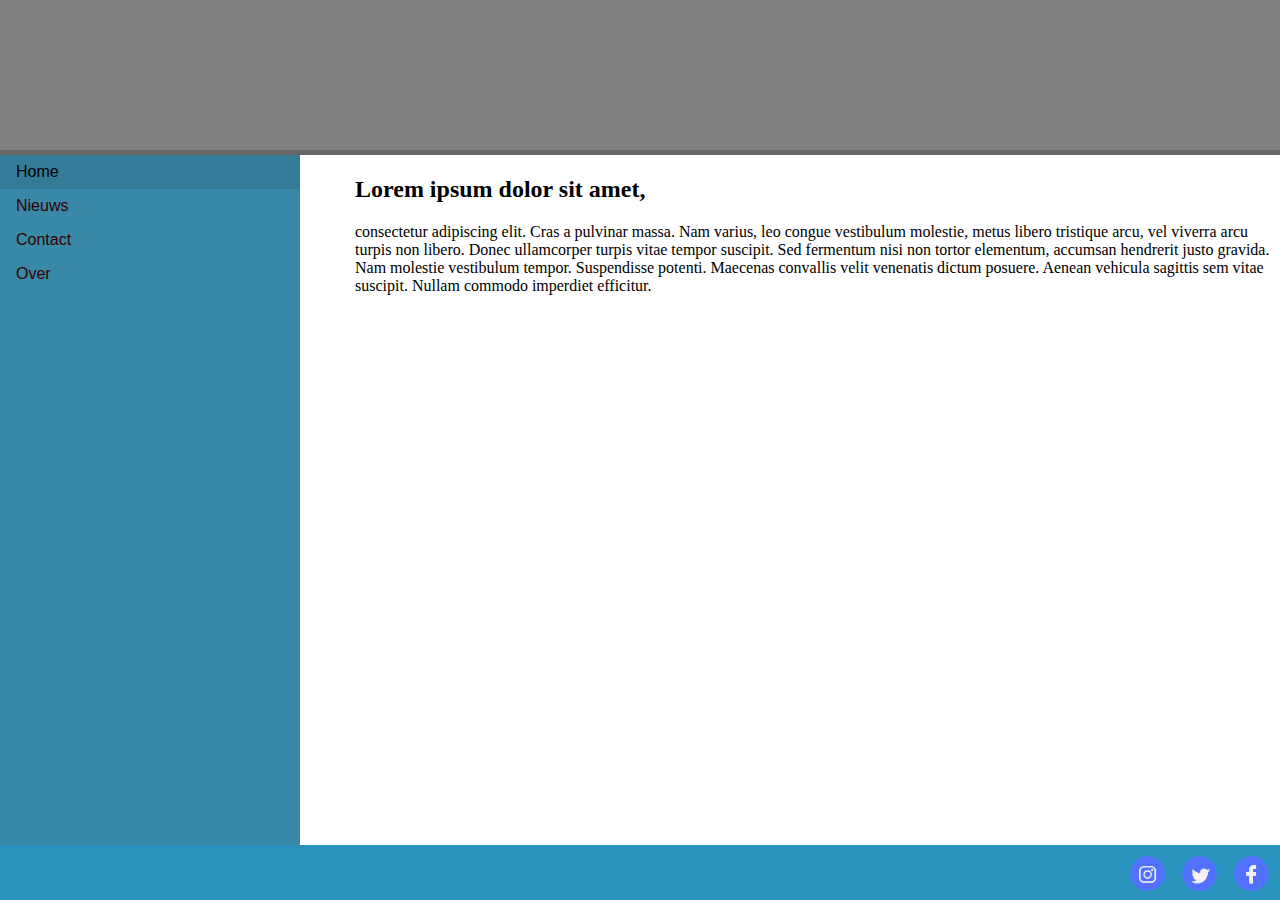
<file: Website_Blauw/index.html>
<!DOCTYPE html>
<html>
<head>
<meta name="viewport" content="width=device-width, initial-scale=1.0">
<link rel="stylesheet" href="resources/styles.css">
<style>

</style>
</head>
<body>
	<div class="body">
		<div id="top">
			<div id="header">
			</div>
		</div>
		
		<div id="main">
			<div class="mobmenu">
			  <button class="dropbtn">Menu</button>
					<div class="mobmenu-content">
						<ul class="sidenav">
						  <li><a class="active" href="#home">Home</a></li>
						  <li><a href="nieuws.html">Nieuws</a></li>
						  <li><a href="contact.html">Contact</a></li>
						  <li><a href="over.html">Over</a></li>
						</ul>
					</div>
				</div>
			<div class="content">
			  <h2>Lorem ipsum dolor sit amet,</h2>
			  <p>consectetur adipiscing elit. Cras a pulvinar massa. Nam varius, leo congue vestibulum molestie, metus libero tristique arcu, vel viverra arcu turpis non libero. Donec ullamcorper turpis vitae tempor suscipit. Sed fermentum nisi non tortor elementum, accumsan hendrerit justo gravida. Nam molestie vestibulum tempor. Suspendisse potenti. Maecenas convallis velit venenatis dictum posuere. Aenean vehicula sagittis sem vitae suscipit. Nullam commodo imperdiet efficitur.</p>
			</div>
			
		</div>
		<div id="bottom">
			<div id="footer"> 
			<button class="socm"><img src="resources/facebook.png"/></button>
			<button class="socm"><img src="resources/twitter.png"/></button>
			<button class="socm"><img src="resources/instagram.png"/></button>
			</div>
		</div>
	</div>
</body>
</html>
</file>
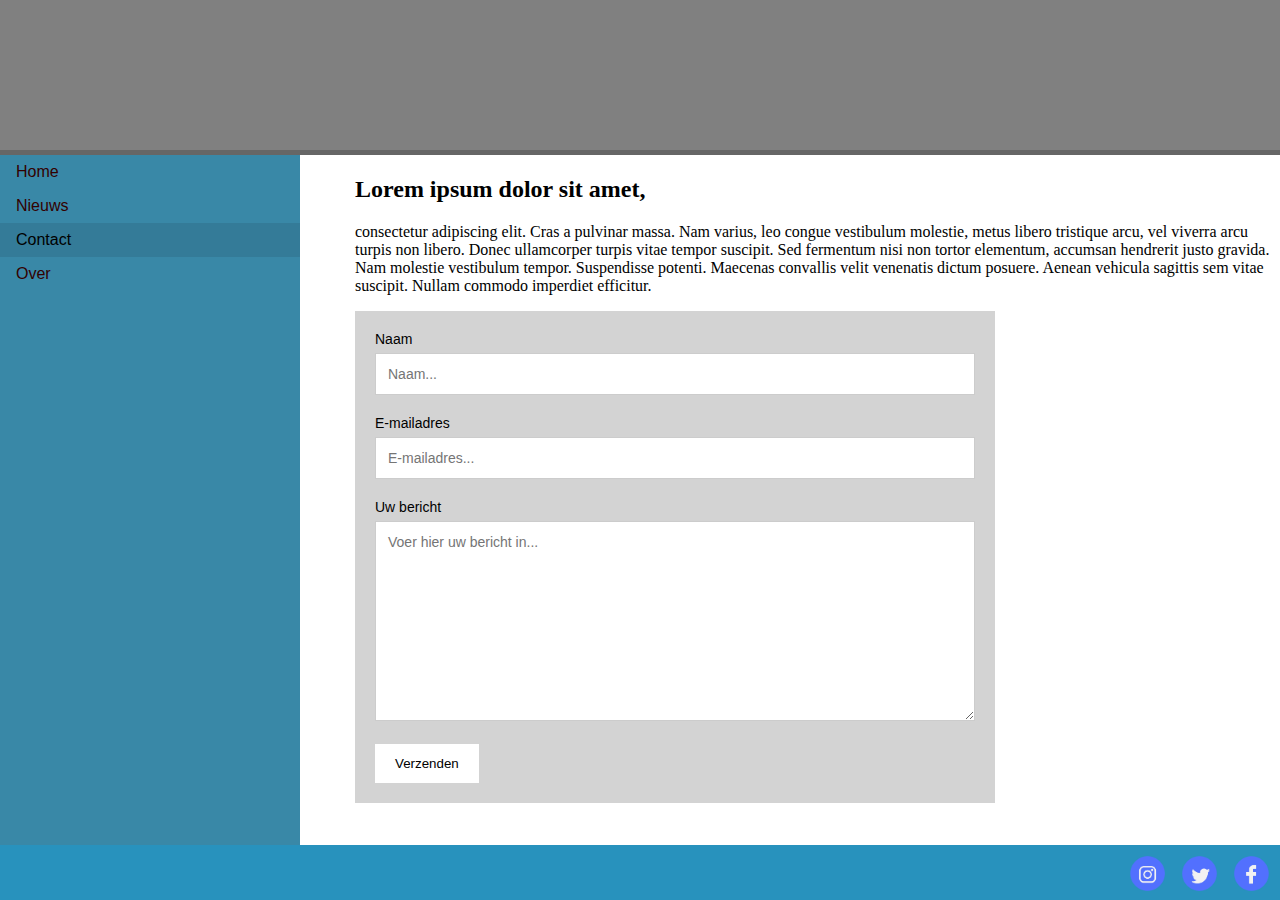
<file: Website_Blauw/contact.html>
<!DOCTYPE html>
<html>
<head>
<meta name="viewport" content="width=device-width, initial-scale=1.0">
<link rel="stylesheet" href="resources/styles.css">
<style>

</style>
</head>
<body>
	<div class="body">
		<div id="top">
			<div id="header">
			</div>
		</div>
		
		<div id="main">
			<div class="mobmenu">
			  <button class="dropbtn">Menu</button>
					<div class="mobmenu-content">
						<ul class="sidenav">
						  <li><a href="index.html">Home</a></li>
						  <li><a href="nieuws.html">Nieuws</a></li>
						  <li><a class="active"href="#home">Contact</a></li>
						  <li><a href="over.html">Over</a></li>
						</ul>
					</div>
				</div>
			<div class="content">
			  <h2>Lorem ipsum dolor sit amet,</h2>
			  <p>consectetur adipiscing elit. Cras a pulvinar massa. Nam varius, leo congue vestibulum molestie, metus libero tristique arcu, vel viverra arcu turpis non libero. Donec ullamcorper turpis vitae tempor suscipit. Sed fermentum nisi non tortor elementum, accumsan hendrerit justo gravida. Nam molestie vestibulum tempor. Suspendisse potenti. Maecenas convallis velit venenatis dictum posuere. Aenean vehicula sagittis sem vitae suscipit. Nullam commodo imperdiet efficitur.</p>
					
					<div class="container_contact">
						<form method="post" action="contact.php">
							<label for="naam">Naam</label>
							<input type="text" id="naam" placeholder="Naam...">
						
							<label for="mail">E-mailadres</label>
							<input type="text" id="mail" placeholder="E-mailadres...">
							
							<label for="ow">Uw bericht</label>
							<textarea id="ow" placeholder="Voer hier uw bericht in..." style="height:200px"></textarea>
							
							<input type="submit" value="Verzenden">
						</form>
					</div>
			</div>
			
		</div>
		<div id="bottom">
			<div id="footer"> 
			<button class="socm"><a href="https://www.facebook.com/" target="_blank"><img src="resources/facebook.png"/></button>
			<button class="socm"><img src="resources/twitter.png"/><a href="www.twitter.com" /></button>
			<button class="socm"><img src="resources/instagram.png"/><a href="www.instagram.com" /></button>
			</div>
		</div>
	</div>
</body>
</html>
</file>
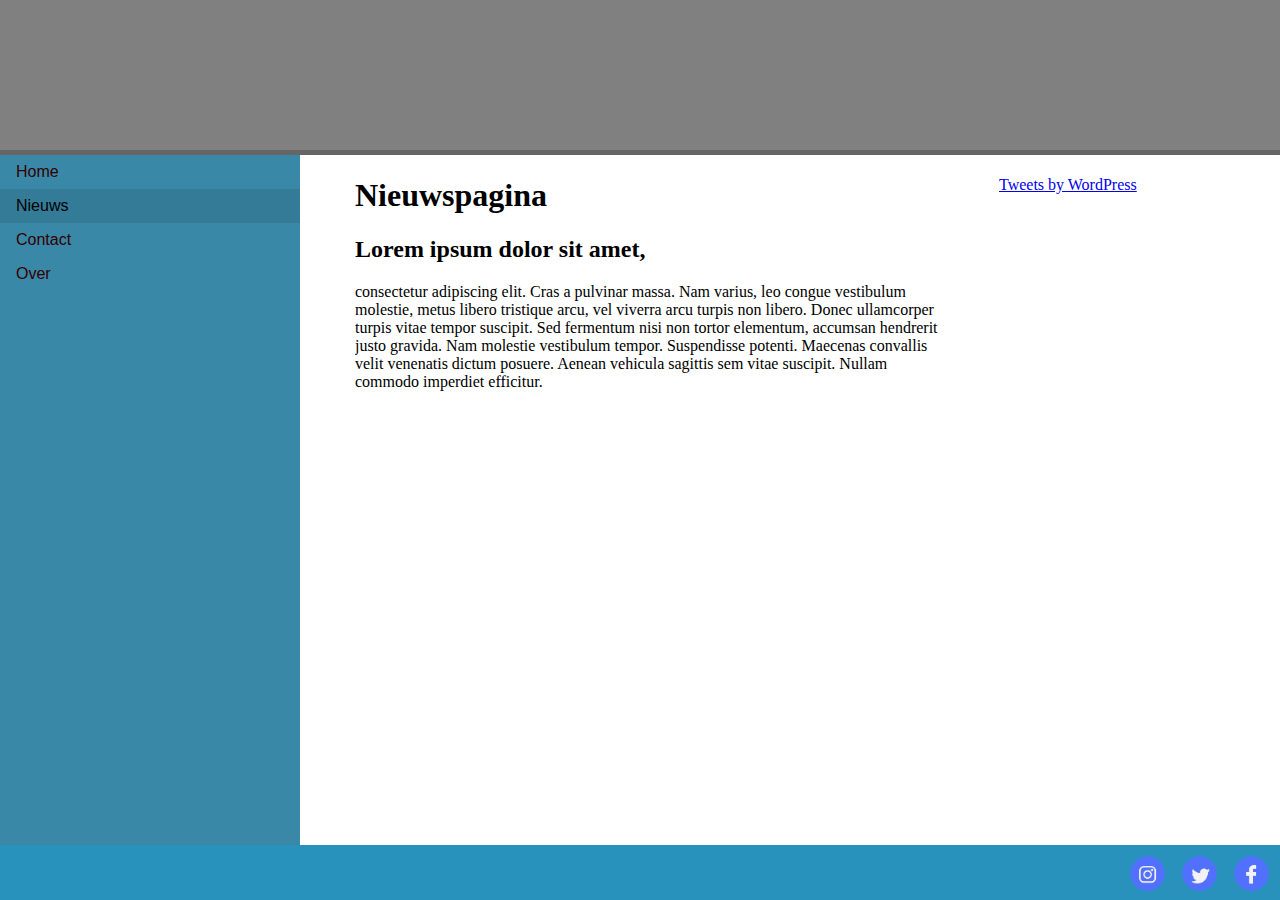
<file: Website_Blauw/nieuws.html>
<!DOCTYPE html>
<html>
<head>

<meta name="viewport" content="width=device-width, initial-scale=1.0">
<link rel="stylesheet" href="resources/styles.css">
<style>

</style>
</head>
<body>
	<div class="body">
		<div id="top">
			<div id="header">
			</div>
		</div>
		
		<div id="main">
			<div class="mobmenu">
			  <button class="dropbtn">Menu</button>
					<div class="mobmenu-content">
						<ul class="sidenav">
						  <li><a href="index.html">Home</a></li>
						  <li><a class="active" href="#home">Nieuws</a></li>
						  <li><a href="contact.html">Contact</a></li>
						  <li><a href="over.html">Over</a></li>
						</ul>
					</div>
				</div>
			<div class="content">
				<div id="newswrap">
					<div id="newsfeed">
						<h1>Nieuwspagina</h1>
						<h2>Lorem ipsum dolor sit amet,</h2>
						<p>consectetur adipiscing elit. Cras a pulvinar massa. Nam varius, leo congue vestibulum molestie, metus libero tristique arcu, vel viverra arcu turpis non libero. Donec ullamcorper turpis vitae tempor suscipit. Sed fermentum nisi non tortor elementum, accumsan hendrerit justo gravida. Nam molestie vestibulum tempor. Suspendisse potenti. Maecenas convallis velit venenatis dictum posuere. Aenean vehicula sagittis sem vitae suscipit. Nullam commodo imperdiet efficitur.</p>
					</div>
					
					<div id="twitterfeed">
					<a class="twitter-timeline" href="https://twitter.com/WordPress?ref_src=twsrc%5Etfw" data-tweet-limit="3">Tweets by WordPress</a>
					<script async src="https://platform.twitter.com/widgets.js" charset="utf-8"></script> 
					</div>
				</div>	
			</div>
			
		</div>
		<div id="bottom">
			<div id="footer"> 
			<button class="socm"><img src="resources/facebook.png"/></button>
			<button class="socm"><img src="resources/twitter.png"/></button>
			<button class="socm"><img src="resources/instagram.png"/></button>
			</div>
		</div>
	</div>
</body>
</html>
</file>
<file: Website_Blauw/resources/styles.css>
body {margin: 0;background-color: white; }

@media screen and (min-width: 601px) {
	
#header{
	width:100%;
	height: 150px;
	top:0px;
	position:fixed;
	border-bottom: 5px solid;
	border-bottom-color: #666666;
	background-color:grey;
	}
#main{margin-top:155px; }

.container_contact {
	width:600px;
    border-radius: 0px;
    background-color: lightgrey;
    padding: 20px;
	font-family:arial;
	font-size:14px;
} 
#newswrap{width:100%; overflow:hidden;}
	
#newsfeed{width:65%; float:left;}

#twitterfeed{float:right; min-width:200px;width:30%; margin-top: 20px;}
}

@media screen and (min-width: 501px) and (max-width: 600) {

#newswrap{width:100%; overflow:hidden;}
	
#newsfeed{width:100%; float:top;}

#twitterfeed{float:bottom; min-width:200px;width:100%; margin-top: 20px;}
}

/* Contactform*/
input[type=text], select, textarea {
    width: 100%; 
    padding: 12px;
    border: 1px solid #ccc;
    box-sizing: border-box;
    margin-top: 6px; 
    margin-bottom: 20px;
    resize: vertical;
	font-family:arial;
	font-size:14px;
}

input[type=submit] {
    background-color:white;
    color: black;
    padding: 12px 20px;
    border: none;
    cursor: pointer;
}

input[type=submit]:hover {
    background-color: #666666;
}

#footer{
	width:100%;
	height: 50px;
	bottom:0px;
	position:fixed;
	border-top: 5px solid;
	border-top-color: #2892BD;
	background-color: #2892BD;
	z-index:1;
	}
/* Social media buttons*/
.socm img{
width:35px;
height:35px;
}
.socm{
	margin-top:5px;
	margin-right: 5px;
	border-radius: 50%;
	background:none;
	border:none;
	float:right;
}


/*Button voor mobiel menu standaard niet zichtbaar*/
.dropbtn{display:none;}
/*navigatie bar*/
ul.sidenav {
    list-style-type: none;
    margin: 0;
    padding: 0;
    width: 25%;
    position: fixed;
    height: 100%;
    overflow: auto;
	background-color: #3988A7;
	font-family: Arial;
}

ul.sidenav li a {
    display: block;
    color: #330000;
    padding: 8px 16px;
    text-decoration: none;
}
 
ul.sidenav li a.active {
    background-color: #347B98;
    color: black;
}

ul.sidenav li a:hover:not(.active) {
    background-color: #666666;
    color: white;
}
/*inhoud div*/
div.content {
	margin-bottom:75px;
    padding: 1px 5px;
    height: 100%;
}

@media screen and (min-width: 1200px) {
    ul.sidenav {
        width: 25%;
		max-width:300px;
		
    }
	div.content {
		margin-top:100px;
		margin-left: 350px;
	}
	
}

@media screen and (min-width: 900px) and (max-width: 1199px) {
    ul.sidenav {
        width: 25%;
		max-width:300px;
		
    }
	div.content {
		margin-top:100px;
		margin-left: 27%;
		
	}
	
}
@media screen and (max-width: 900px) {
    ul.sidenav {
        width: 100%;
        height: auto;
        position: fixed;
		margin-bottom:10px;
    }
    ul.sidenav li a {
        float: left;
        padding: 15px;
    }
    div.content {margin-top:50px; margin-left: 0; display:inline-block;}
}

@media screen and (max-width: 500px) {
#header{
	display:none;
}	
#newswrap{width:100%; overflow:hidden;}
	
#newsfeed{width:100%; float:top;}

#twitterfeed{float:bottom; min-width:200px;width:100%; margin-top: 20px;}
.container_contact {
	min-width:300px;
	width:80%;
    border-radius: 0px;
    background-color: lightgrey;
    padding: 20px;
	font-family:arial;
	font-size:14px;
	    margin-left: auto;
    margin-right: auto;
} 

.dropbtn{
	display:block;
	background-color: #666666;
    color: black;
    padding: 16px;
    font-size: 16px;
    border: none;
	margin:0px;
	text-align: center;
	width:100%;
	position:fixed;
	}

.sidenav{ overflow-x: hidden;}


.mobmenu-content {
    display: none;
    position: absolute;
    width: 100%;
    box-shadow: 0px 8px 16px 0px rgba(0,0,0,0.2);
    z-index: 1;
	
}

.mobmenu-content a {
    color: black;

    text-decoration: none;
    display: block;
	width:auto%;
}


.mobmenu:hover .mobmenu-content {
    display: block;
	width:100%;
	
}

   ul.sidenav li a {
        text-align: center;
        float: none;
    }
	 div.content {margin-top:50px; }
}
</file>
